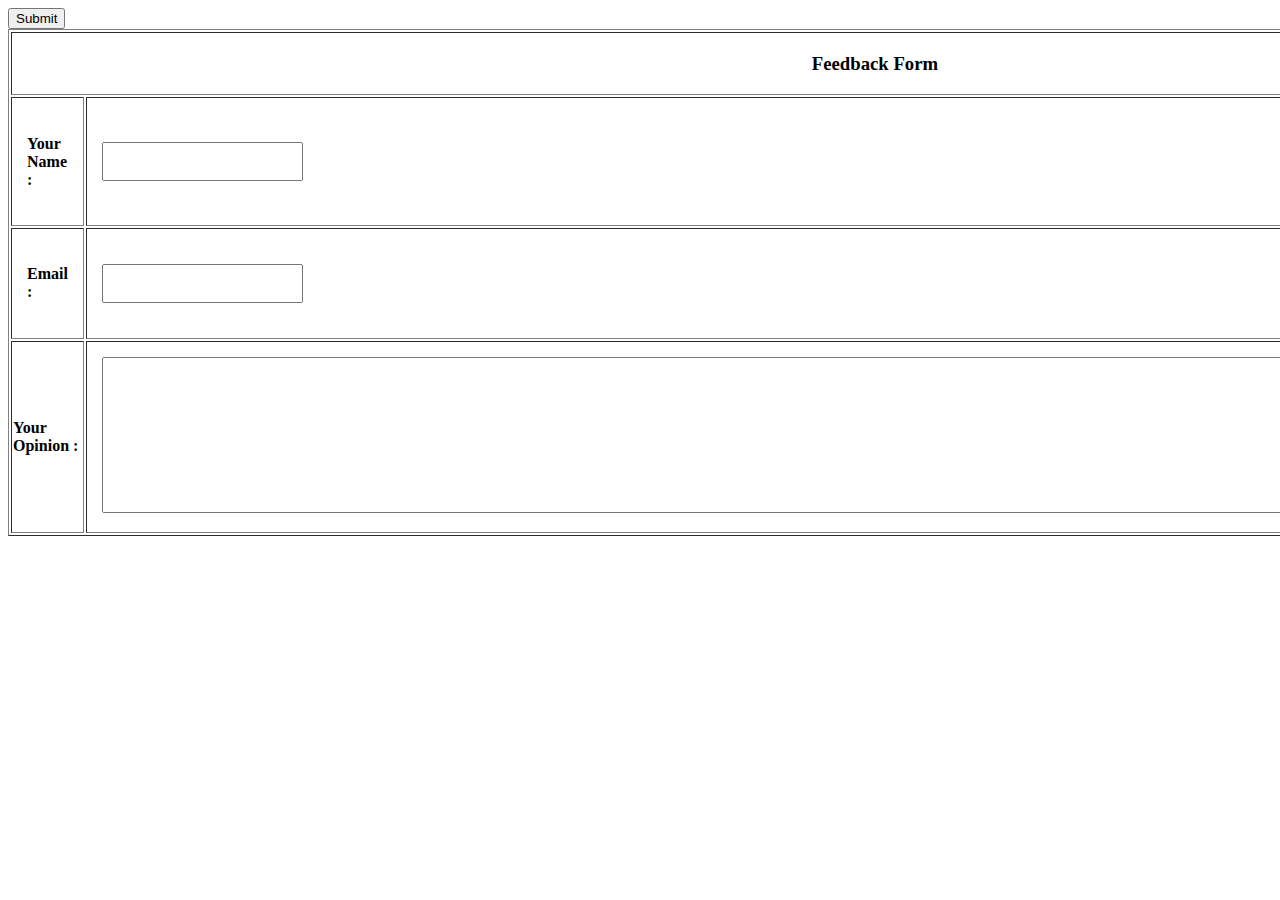
<file: form1.html>
<!DOCTYPE html>
<html lang="en">

<head>
    <meta charset="UTF-8">
    <meta http-equiv="X-UA-Compatible" content="IE=edge">
    <meta name="viewport" content="width=device-width, initial-scale=1.0">
    <title>form</title>
</head>

<body>
    <form action="">
        <table border="1">
            <th colspan="2">
                <h3 id="tableHeading">Feedback Form</h3>
            </th>
            <tr>
                <td style="padding: 15px;"><label>
                        <h4 id="nameTag">Your Name : </h4>
                    </label></td>
                <td style="padding: 15px;"><input type="text" style="padding: 10px;"></td>
            </tr>
            <tr>
                <td style="padding: 15px;"><label>
                        <h4 id="nameTag">Email : </h4>
                    </label></td>
                <td style="padding: 15px;"><input type="email" style="padding: 10px;" style="width: fit-content;"></td>
            </tr>
            <tr>
                <td>
                    <h4>Your Opinion : </h4>
                </td>
                <td style="padding: 15px;"><textarea name="" id="opinion" cols="200" rows="10"></textarea></td>
            </tr>
            <input type="submit">
        </table>
    </form>
</body>

</html>
</file>
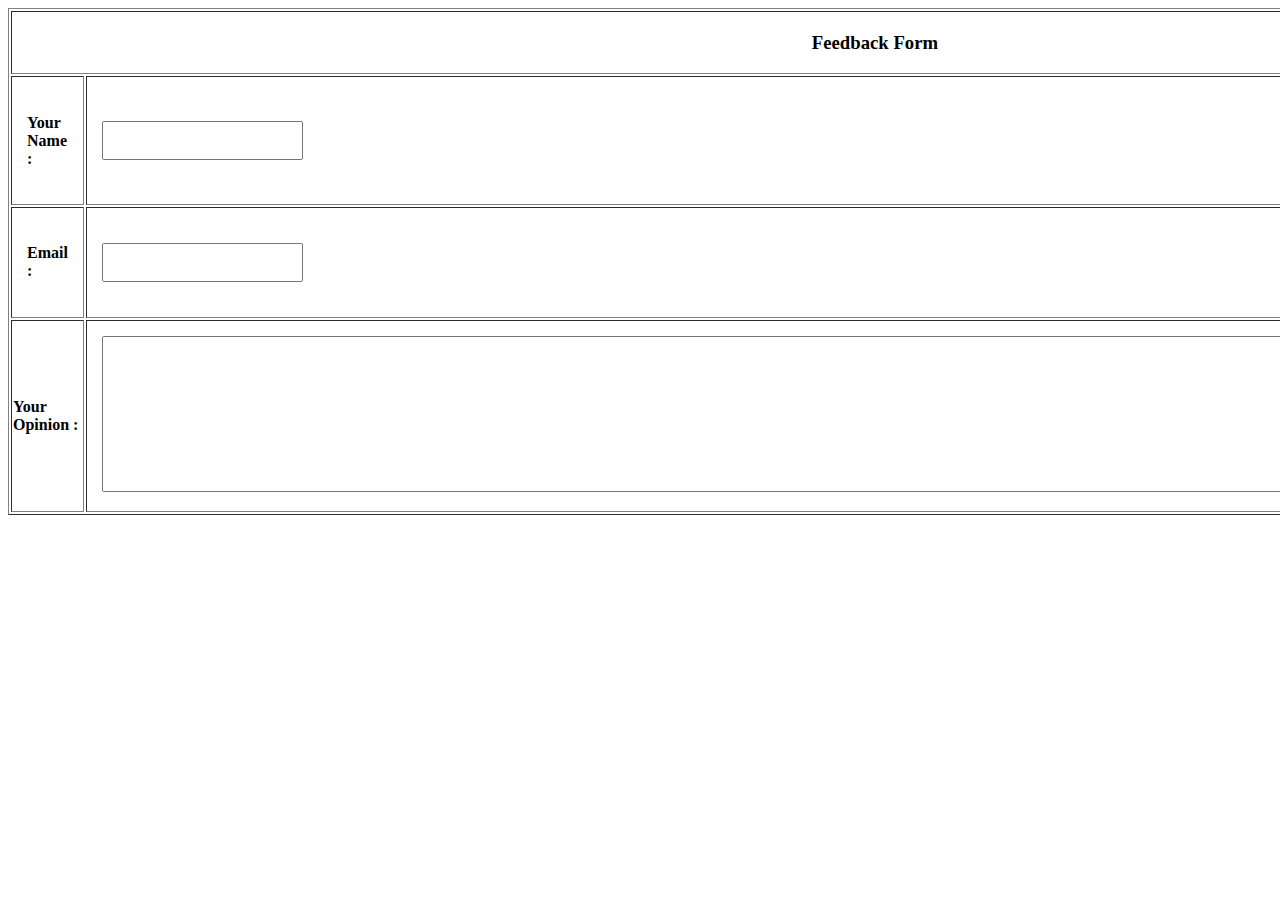
<file: form123.html>
<!DOCTYPE html>
<html lang="en">

<head>
    <meta charset="UTF-8">
    <meta http-equiv="X-UA-Compatible" content="IE=edge">
    <meta name="viewport" content="width=device-width, initial-scale=1.0">
    <title>form</title>
</head>

<body>
    <form action="">
        <table border="1">
            <th colspan="2">
                <h3 id="tableHeading">Feedback Form</h3>
            </th>
            <tr>
                <td style="padding: 15px;"><label>
                        <h4 id="nameTag">Your Name : </h4>
                    </label></td>
                <td style="padding: 15px;"><input type="text" style="padding: 10px;"></td>
            </tr>
            <tr>
                <td style="padding: 15px;"><label>
                        <h4 id="nameTag">Email : </h4>
                    </label></td>
                <td style="padding: 15px;"><input type="email" style="padding: 10px;" style="width: fit-content;"></td>
            </tr>
            <tr>
                <td>
                    <h4>Your Opinion : </h4>
                </td>
                <td style="padding: 15px;"><textarea name="" id="opinion" cols="200" rows="10"></textarea></td>
            </tr>
        </table>
    </form>
</body>

</html>
</file>
